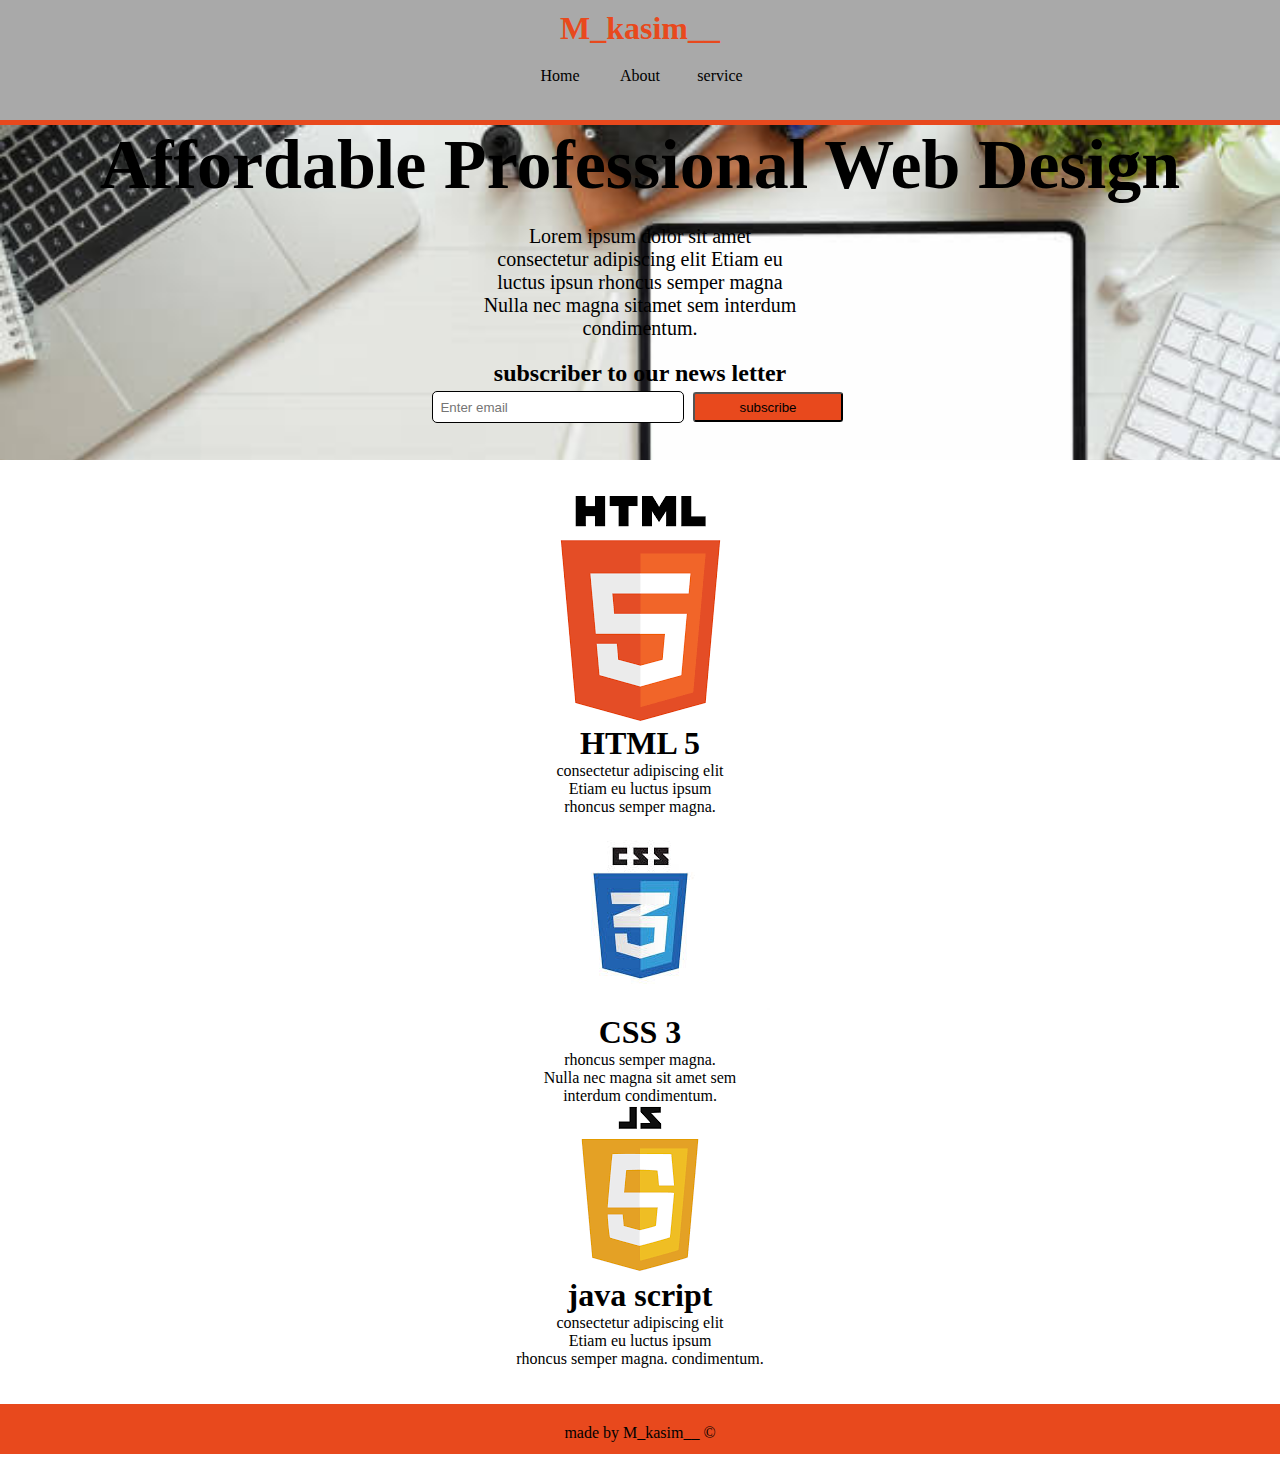
<file: index.html>
<!DOCTYPE html>
<html lang="en">
<head>
    <meta charset="UTF-8">
    <title>Page title</title>
    <link rel="stylesheet" href="css/stylesheet.css">
</head>
<body>
    
    <header>
        <div class="navbar">
             <h1>M_kasim__</h1>
           <ul>
            <li><a href="index.html">Home</a></li>
            <li><a href="about.html">About</a></li>
            <li><a href="service.html">service</a></li>
        </ul>
        </div>
        
    </header>
    <main>
        <div class="me">
        <h1>Affordable Professional Web Design</h1>
     
            <p class="p1">Lorem ipsum dolor sit amet<br> consectetur adipiscing elit Etiam eu<br> luctus ipsun rhoncus semper magna<br> Nulla nec magna sitamet sem interdum<br> condimentum.</p></p>
            <div class="head2">
                
                <h2>subscriber to our news letter</h2>
                <input type="text" placeholder="  Enter email" class="in-put">
                
                
                
                <button class="bt" onclick="alert('Thanks you for subscribing our news letter')">subscribe</button>
                
            </div>
            </div>
            <br></br>
            
            <section class="sec">
            <div>
                <img src="img/html.png" alt="html5">
                <h1>HTML 5</h1>
                <p> consectetur adipiscing elit <br> Etiam eu luctus ipsum<br> rhoncus semper magna. </p></p>
            </div>
            <div>
                <img src="img/css.jpeg" alt="css3">
                <h1>CSS 3</h1>
                <p>rhoncus semper magna.<br> Nulla nec magna sit amet sem<br> interdum condimentum.</p>
            </div>
            <div>
                <img src="img/js.png" alt="java script logo">
                <h1>java script</h1>
                <p> consectetur adipiscing elit<br>Etiam eu luctus ipsum<br>rhoncus semper magna. condimentum.</p></p>
            </div>
            </section>
    </main>
    <br></br>
    <footer class="foot">
        <p class="p-3">made by M_kasim__ &copy </p>
    </footer>
    
    
</body>
</html>
</file>
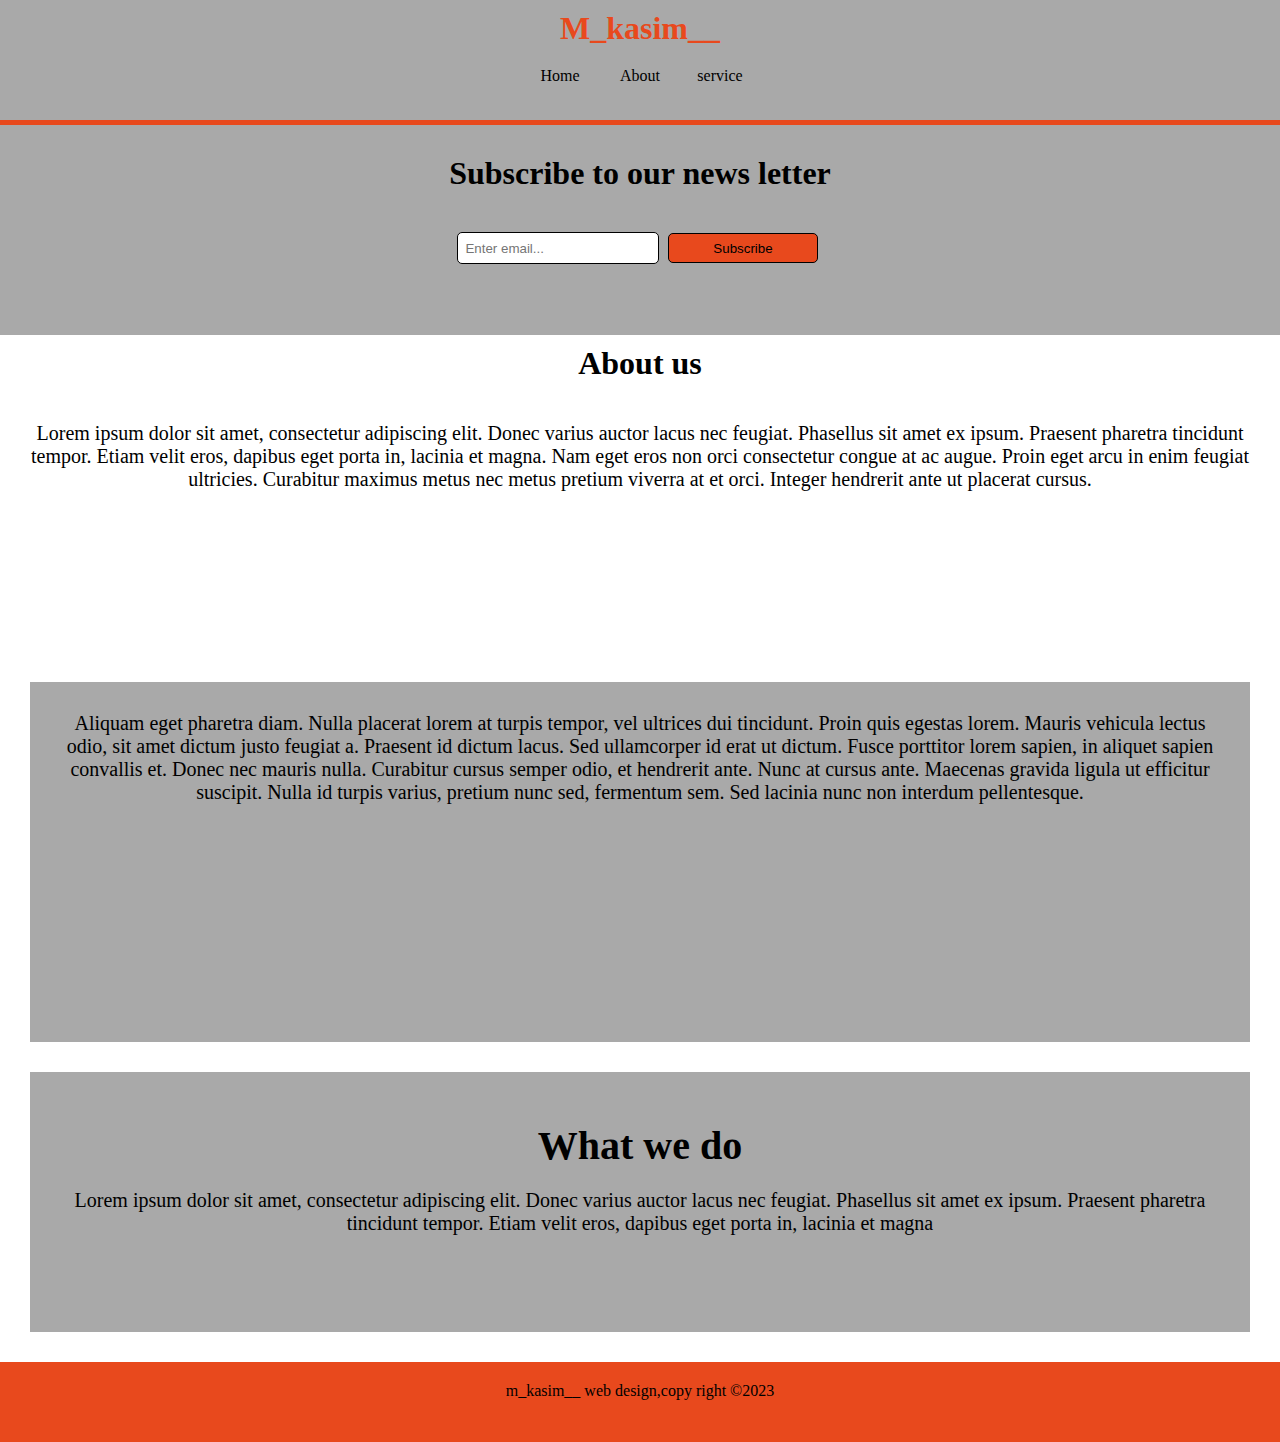
<file: about.html>
<!DOCTYPE html>
<html lang="en">
<head>
    <meta charset="UTF-8">
    <title>Page title</title>
    <link rel="stylesheet" href="css/stylesheet.css">
</head>
<body>
    <header class="navbar">
        <h1>M_kasim__</h1>
        <ul>
            <li><a href="index.html">Home</a></li>
            <li><a href="about.html">About</a></li>
            <li><a href="service.html">service</a></li>
        </ul>
    </header>
    <section class="sec-1">
        <div>
        <div>
            <h1>Subscribe to our news letter</h1>
        </div>
        <br></br>
        
        
            <input type="email" placeholder="  Enter email..." class="in-put2">
        
        
            <button class="bt2" onclick="alert('thanks you for subscribing our news letter')">Subscribe</button>
        
        </div>
    </section>
    <main class="main-1">
        <h1 class="h-1">About us</h1>
        <article>
            <p class="p2">Lorem ipsum dolor sit amet, consectetur adipiscing elit. Donec varius auctor lacus nec feugiat. Phasellus sit amet ex ipsum. Praesent pharetra tincidunt tempor. Etiam velit eros, dapibus eget porta in, lacinia et magna. Nam eget eros non orci consectetur congue at ac augue. Proin eget arcu in enim feugiat ultricies. Curabitur maximus metus nec metus pretium viverra at et orci. Integer hendrerit ante ut placerat cursus.</p>
            <div class="div-1">
            <p>Aliquam eget pharetra diam. Nulla placerat lorem at turpis tempor, vel ultrices dui tincidunt. Proin quis egestas lorem. Mauris vehicula lectus odio, sit amet dictum justo feugiat a. Praesent id dictum lacus. Sed ullamcorper id erat ut dictum. Fusce porttitor lorem sapien, in aliquet sapien convallis et. Donec nec mauris nulla. Curabitur cursus semper odio, et hendrerit ante. Nunc at cursus ante. Maecenas gravida ligula ut efficitur suscipit. Nulla id turpis varius, pretium nunc sed, fermentum sem. Sed lacinia nunc non interdum pellentesque.</p>
            </div>
            <div class="div-2">
                <h1 class="h-2">What we do</h1>
                <p>Lorem ipsum dolor sit amet, consectetur adipiscing elit. Donec varius auctor lacus nec feugiat. Phasellus sit amet ex ipsum. Praesent pharetra tincidunt tempor. Etiam velit eros, dapibus eget porta in, lacinia et magna</p>
            </div>
        </article>
    </main>
    <footer class="for-2">
        <p class="p-3">m_kasim__ web design,copy right &copy;2023</p>
    </footer>
  
</body>
</html>
</file>
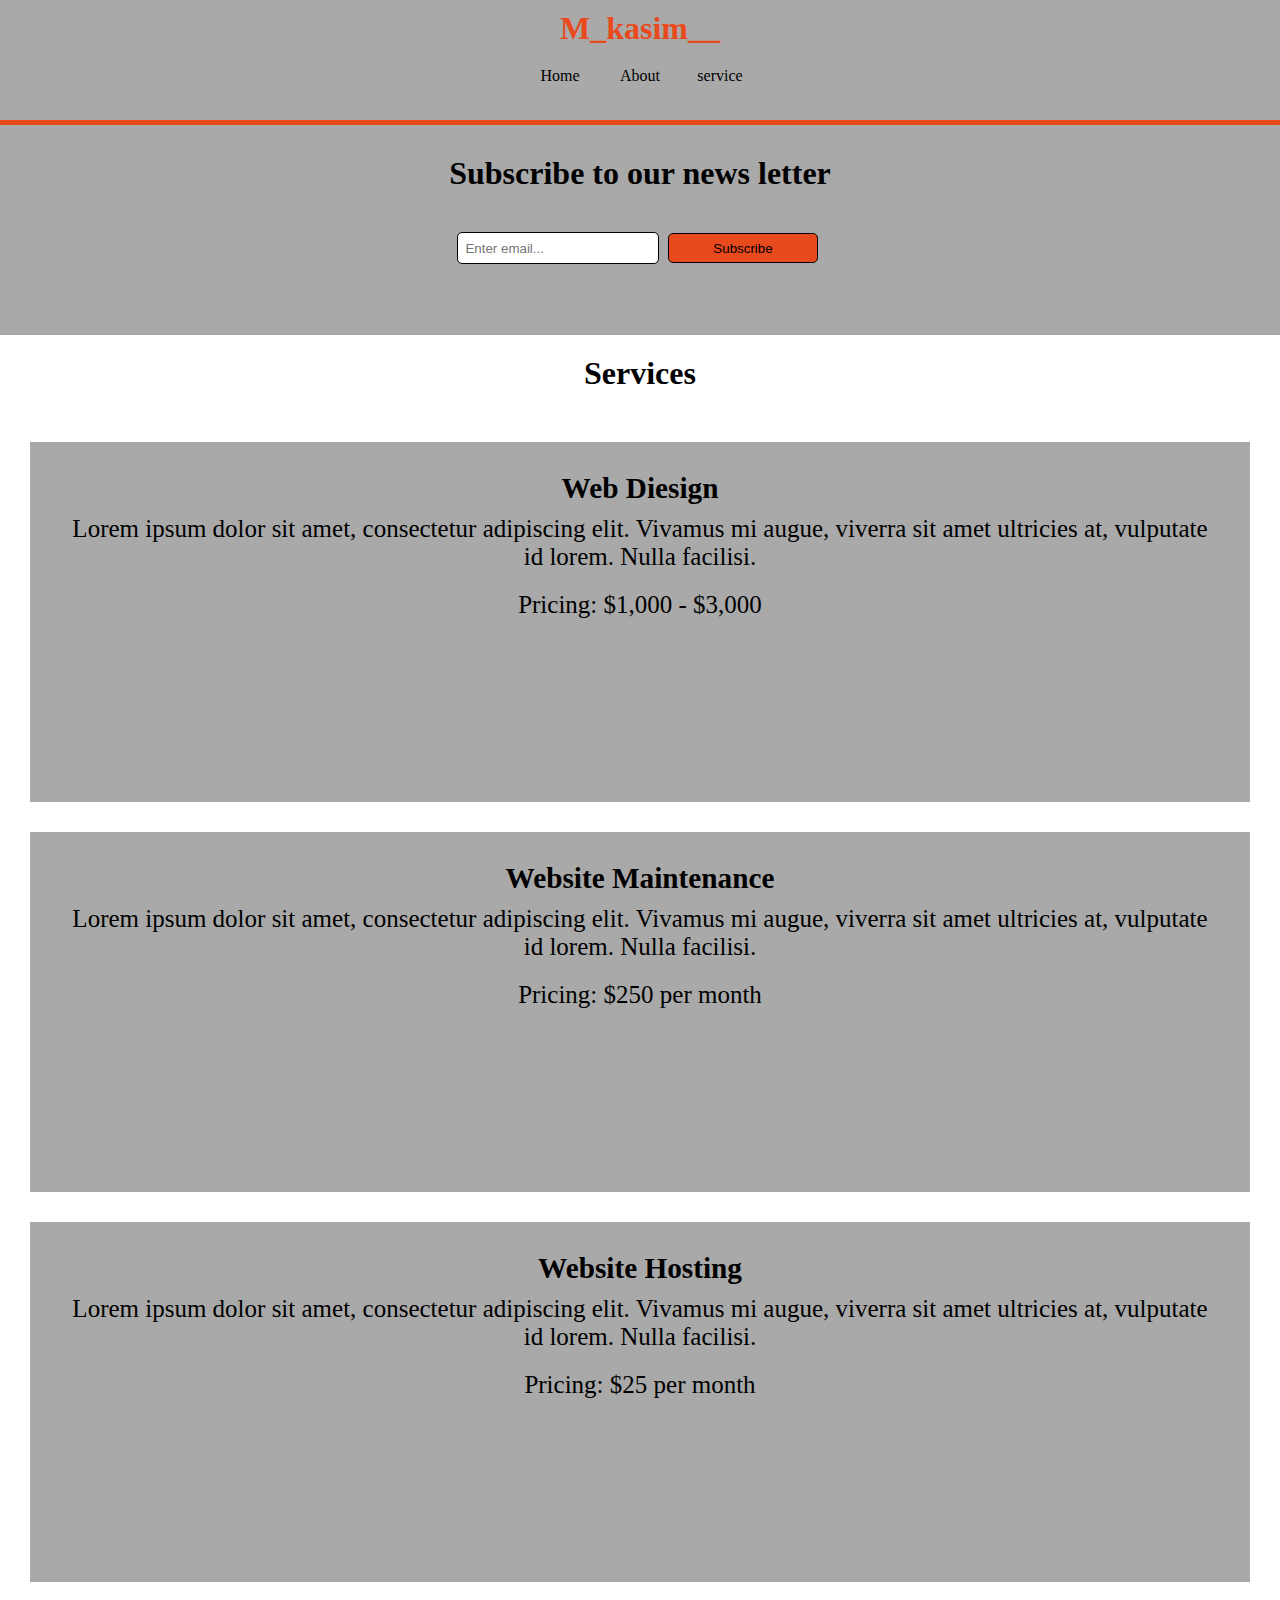
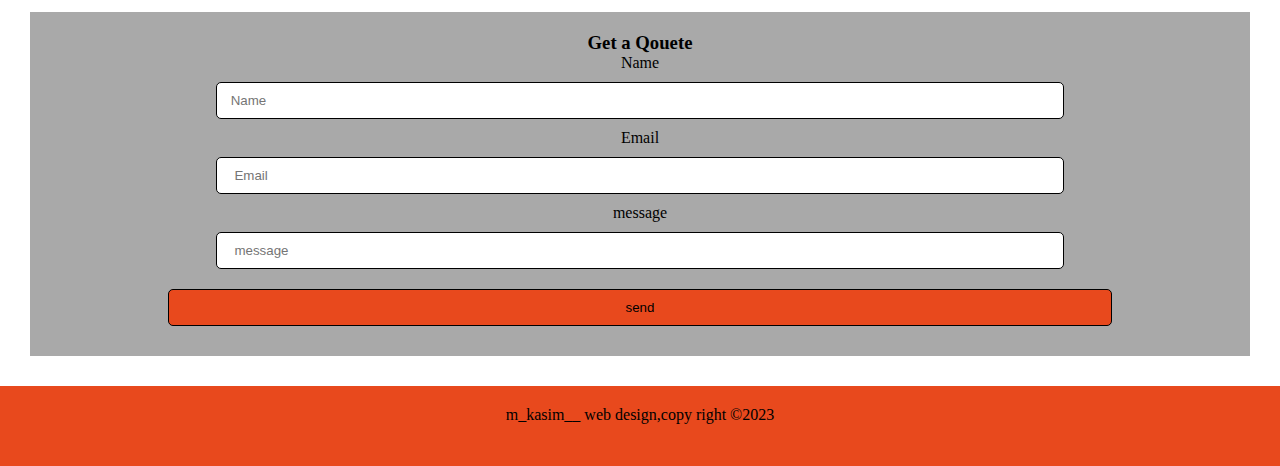
<file: service.html>
<!DOCTYPE html>
<html lang="en">
<head>
    <meta charset="UTF-8">
    <title>Page title</title>
    <link rel="stylesheet" href="css/stylesheet.css">
</head>
<body>
    <header class="navbar">
        <h1>M_kasim__</h1>
        <ul>
            <li><a href="index.html">Home</a></li>
            <li><a href="about.html">About</a></li>
            <li><a href="service.html">service</a></li>
        </ul>
    </header>
    <section class="sec-1">
        <div>
        <div>
            <h1>Subscribe to our news letter</h1>
        </div>
        <br></br>
        
        
            <input type="email" placeholder="  Enter email..." class="in-put2">
   
        
            <button class="bt2" onclick="alert('thanks you for subscribing our news letter')">Subscribe</button>
      
        </div>
    </section>
    <main class="main1">
        <div>
            <h1 class="h-4">Services</h1>
        </div>
        <div class="div-5">
            <h3>Web Diesign</h3>
            <p>Lorem ipsum dolor sit amet, consectetur adipiscing elit. Vivamus mi augue, viverra sit amet ultricies at, vulputate id lorem. Nulla facilisi.</p>
						  <p>Pricing: $1,000 - $3,000</p>
        </div>
        <div class="div-5">
            <h3>Website Maintenance</h3>
              <p>Lorem ipsum dolor sit amet, consectetur adipiscing elit. Vivamus mi augue, viverra sit amet ultricies at, vulputate id lorem. Nulla facilisi.</p>
						  <p>Pricing: $250 per month</p>
        </div>
        <div class="div-5">
             <h3>Website Hosting</h3>
              <p>Lorem ipsum dolor sit amet, consectetur adipiscing elit. Vivamus mi augue, viverra sit amet ultricies at, vulputate id lorem. Nulla facilisi.</p>
						  <p>Pricing: $25 per month</p>
        </div>
        <aside>
        <form class="form-1">
            <h3>Get a Qouete</h3>
            <label for="">Name</label>
            <br>
            <input type="text" placeholder=" Name" class="in">
            <br>
            <label for="">Email</label>
            <br>
            <input type="email" placeholder="  Email" class="in">
            <br>
            <label>message</label>
            <br>
            <input type="textarea" placeholder="  message" class="in">
            <br>
            <button class="bt4">send</button>
        </form>
       </aside>
    </main>
     <footer class="for-2">
        <p class="p-3">m_kasim__ web design,copy right &copy;2023</p>
    </footer>
</body>
</html>
</file>
<file: css/stylesheet.css>
*{
    padding: 0%;
    margin: 0%;
}
.navbar{
    text-align: center;
    background: darkgray;
    height: 100px;
    border-bottom: 5px solid #e8491d;
    padding: 10px;
    color:#e8491d;
    
}
.navbar ul{
    list-style: none;
    display: inline-flex;
    justify-content:space-between;
}
.navbar ul li{
    width: 80px;
    position: relative;
    top: 20px;
}
a{
    color: black ;
    text-decoration: none;
}
.me{
    text-align :center;
    background:url('../img/lap1.jpeg');
    background-repeat: no-repeat;
    background-size: cover;
}
.bt{

    width: 150px;
    height: 30px;
    margin: 5px;
    background :#e8491d;
    border-radius: 3px;
    
}
.me h1{
    font-size: 70px;
    text-transform: upper-case;
}
.sec{
    text-align: center;
}
.in-put{
    width: 250px;
    height: 30px;
    background: white;
    border-radius: 5px;
    border: 1px solid;
    
}
.head2{
   
    height: 100px;
    list-style: 20px;
}
.p1{
    font-size: 20px;
    padding: 20px;
    
}
a:hover{
    color:#e8491d ;
}
.sec-1{
    text-align: center;
    background: darkgray;
    height: 150px;
    padding: 30px;
    list-space: 50px;
}
.bt2{
    width: 150px;
    height: 30px;
    margin: 5px;
    background :#e8491d;
    border : 1px solid;
    border-radius: 5px;
}
.in-put2{
    width: 200px;
    height: 30px;
    background: white;
    border-radius: 5px;
    border:1px solid;
    padding 5px;
}
.main-1{
    text-align : center;
}
.div-1{
    background:darkgray ;
    margin: 30px;
    height: 300px;
    padding: 30px;
    font-size: 20px;
}
.foot{
    height: 50px;
    text-align :center;
    background: #e8491d;
}
.p2{
    font-size: 20px;
    padding: 30px;
    height: 200px;
}
.h-1{
    padding: 10px;
}
.div-2{
    background: darkgray;
    margin: 30px;
    height: 200px;
    padding: 30px;
    font-size: 20px;
}
.h-2{
    padding: 20px;
}
.for-2{
    text-align :center;
    background : #e8491d;
    height: 80px;
}
.p-3{
    padding: 20px;
}
.main1{
    text-align :center;
}
.h-4{
    padding: 20px;
}
.div-5{
    background: darkgray;
    margin: 30px;
    height: 300px;
    padding: 30px;
    font-size: 25px;
}
.div-5 p{
    padding : 10px;
}
.form-1{
    background: darkgray;
    padding: 20px;
    margin: 30px;
}
.bt4{
    
    width: 80%;
    padding: 10px;
    margin: 10px;
    background: #e8491d;
    border : 1px solid;
    border-radius: 5px;
}
.in{
    width: 70%;
    padding: 10px;
    margin: 10px;
    border-radius: 5px;
    border: 1px solid;
}
a:visited{
    color:#e8491d
}
a:after{
    color:blue;
}
</file>
